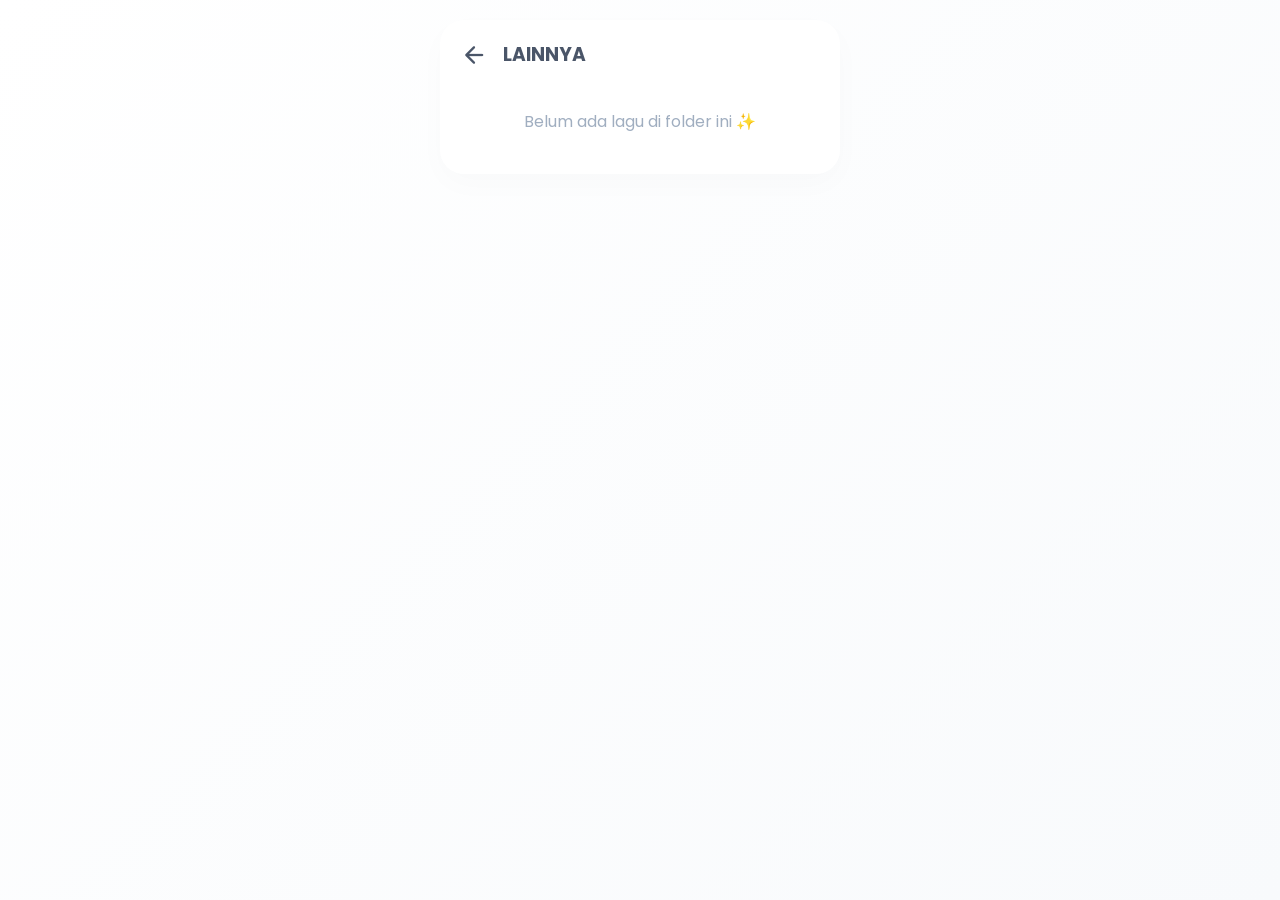
<file: playlist.html>
<!DOCTYPE html>
<html lang="id">
<head>
    <meta charset="UTF-8">
    <meta name="viewport" content="width=device-width, initial-scale=1.0">
    <title>Hanyfa's Music Player</title>
    <link rel="preconnect" href="https://fonts.googleapis.com">
    <link rel="preconnect" href="https://fonts.gstatic.com" crossorigin>
    <link href="https://fonts.googleapis.com/css2?family=Poppins:wght@400;500;600;700&display=swap" rel="stylesheet">
    <link href="https://fonts.googleapis.com/icon?family=Material+Icons+Round" rel="stylesheet">
    <style>
        * { margin: 0; padding: 0; box-sizing: border-box; font-family: 'Poppins', sans-serif; }
        body { background: linear-gradient(135deg, #e3f2fd 0%, #f8fafc 100%); background-attachment: fixed; color: #4a5568; padding: 20px; display: flex; justify-content: center; min-height: 100vh; transition: background 0.5s ease; }
        .container { width: 100%; max-width: 400px; margin-bottom: 180px; }
        .hide { display: none !important; }
        .playlist-card { background: rgba(255, 255, 255, 0.85); backdrop-filter: blur(10px); border-radius: 24px; padding: 20px; box-shadow: 0 10px 30px rgba(0, 0, 0, 0.02); }
        .playlist-header { display: flex; align-items: center; gap: 15px; margin-bottom: 20px; }
        .back-btn { cursor: pointer; font-size: 28px; color: #4a5568; text-decoration: none; }
        .song-list { display: flex; flex-direction: column; gap: 10px; }
        .song-item { display: flex; align-items: center; gap: 15px; padding: 14px; border-radius: 16px; background: rgba(255, 255, 255, 0.6); cursor: pointer; transition: background 0.2s; }
        .active-song { background: rgba(255, 255, 255, 0.95); border: 1px solid rgba(74, 85, 104, 0.15); }
        .song-num { font-size: 14px; color: #a0aec0; min-width: 20px; }
        .song-meta { flex-grow: 1; display: flex; flex-direction: column; }
        .s-title { font-size: 14px; font-weight: 600; color: #4a5568; }
        .s-artist { font-size: 12px; color: #a0aec0; }
        .play-icon-list { color: #a0aec0; }
        .empty-msg { text-align: center; color: #a0aec0; padding: 20px; }
        
        /* MINI PLAYER */
        .mini-player { position: fixed; bottom: 25px; left: 50%; transform: translateX(-50%); width: calc(100% - 30px); max-width: 360px; border-radius: 28px; padding: 24px 20px 20px 20px; display: flex; flex-direction: column; gap: 16px; box-shadow: 0 8px 25px rgba(0, 0, 0, 0.05); z-index: 999; border: 1px solid rgba(255, 255, 255, 0.8); transition: background 0.3s ease; }
        .mini-song-info { text-align: center; width: 100%; }
        #mini-title { font-size: 18px; font-weight: 700; color: #2c3e50; letter-spacing: -0.3px; line-height: 1.3; }
        #mini-artist { font-size: 12px; color: #718096; text-transform: uppercase; font-weight: 600; margin-top: 4px; }
        .progress-wrapper { display: flex; align-items: center; justify-content: center; width: 100%; gap: 12px; margin-top: 4px; }
        #progress-bar { flex-grow: 1; height: 4px; accent-color: #718096; background: rgba(0, 0, 0, 0.05); cursor: pointer; outline: none; }
        .mini-bottom-section { display: flex; flex-direction: column; align-items: center; width: 100%; gap: 12px; }
        #current-time, #total-duration { font-size: 14px; color: #718096; font-weight: 600; }
        .mini-controls-row { display: flex; align-items: center; justify-content: center; gap: 45px; width: 100%; }
        .mini-controls-row button { background: none; border: none; color: #a0aec0; cursor: pointer; display: flex; align-items: center; justify-content: center; transition: all 0.2s ease; }
        .mini-controls-row button:active { transform: scale(0.9); color: #4a5568; }
        .mini-controls-row .material-icons-round { font-size: 34px; }
        .mini-controls-row button.play-trigger { color: #4a5568; }
        .mini-controls-row button.play-trigger .material-icons-round { font-size: 44px; }
    </style>
</head>
<body>

    <div class="container" id="playlist-screen">
        <div class="playlist-card">
            <div class="playlist-header">
                <a href="index.html" class="material-icons-round back-btn">arrow_back</a>
                <h3 id="playlist-title">Nama Playlist</h3>
            </div>
            <div class="song-list" id="song-list-container"></div>
        </div>
    </div>

    <div class="mini-player hide" id="mini-player">
        <div class="mini-song-info">
            <h4 id="mini-title">Judul Lagu</h4>
            <p id="mini-artist">Penyanyi</p>
        </div>
        <div class="progress-wrapper">
            <input type="range" id="progress-bar" min="0" max="100" value="0" step="0.1" onchange="seekAudio()">
            <span id="total-duration">0:00</span>
        </div>
        <div class="mini-bottom-section">
            <span id="current-time">0:00</span>
            <div class="mini-controls-row">
                <button onclick="prevSong()"><span class="material-icons-round">skip_previous</span></button>
                <button onclick="togglePlay()" class="play-trigger"><span class="material-icons-round" id="mini-play-icon">play_arrow</span></button>
                <button onclick="nextSong()"><span class="material-icons-round">skip_next</span></button>
            </div>
        </div>
    </div>

    <audio id="audio-player"></audio>

    <script>
        const allPlaylists = {
            enhypen1: [
                { title: "Given-Taken", artist: "ENHYPEN", url: "https://cdn.jsdelivr.net/gh/dear-girletterz/Music-Player@main/Lagu/giventaken.mp3?v=2" },
                { title: "Let Me In (20 CUBE)", artist: "ENHYPEN", url: "https://cdn.jsdelivr.net/gh/dear-girletterz/Music-Player@main/Lagu/letmein(20cube).mp3?v=2" },
                { title: "10 Months", artist: "ENHYPEN", url: "https://cdn.jsdelivr.net/gh/dear-girletterz/Music-Player@main/Lagu/10months.mp3?v=2" }, 
                { title: "Flicker", artist: "ENHYPEN", url: "https://cdn.jsdelivr.net/gh/dear-girletterz/Music-Player@main/Lagu/flicker.mp3?v=2" }, 
                { title: "Drunk-Dazed", artist: "ENHYPEN", url: "https://cdn.jsdelivr.net/gh/dear-girletterz/Music-Player@main/Lagu/drunkdazed.mp3?v=2" },
                { title: "Fever", artist: "ENHYPEN", url: "https://cdn.jsdelivr.net/gh/dear-girletterz/Music-Player@main/Lagu/feverr.mp3?v=2" }, 
                { title: "Not For Sale", artist: "ENHYPEN", url: "https://cdn.jsdelivr.net/gh/dear-girletterz/Music-Player@main/Lagu/notforsalee.mp3?v=2" }, 
                { title: "Mixed Up", artist: "ENHYPEN", url: "https://cdn.jsdelivr.net/gh/dear-girletterz/Music-Player@main/Lagu/mixedupp.mp3?v=2" }, 
                { title: "Tamed-Dashed", artist: "ENHYPEN", url: "https://cdn.jsdelivr.net/gh/dear-girletterz/Music-Player@main/Lagu/tameddashedd.mp3?v=2" }, 
                { title: "Upper Side Dreamin'", artist: "ENHYPEN", url: "https://cdn.jsdelivr.net/gh/dear-girletterz/Music-Player@main/Lagu/uppersidedreaminn.mp3?v=2" }, 
                { title: "Just A Little Bit", artist: "ENHYPEN", url: "https://cdn.jsdelivr.net/gh/dear-girletterz/Music-Player@main/Lagu/justalittlebitt.mp3?v=2" }, 
                { title: "Go Big or Go Home", artist: "ENHYPEN", url: "https://cdn.jsdelivr.net/gh/dear-girletterz/Music-Player@main/Lagu/gobigorgohome.mp3?v=2" },
                { title: "Blockbuster", artist: "ENHYPEN (ft. Yeonjun)", url: "https://cdn.jsdelivr.net/gh/dear-girletterz/Music-Player@main/Lagu/blockbusterr.mp3?v=2" },
                { title: "Attention, Please!", artist: "ENHYPEN", url: "https://cdn.jsdelivr.net/gh/dear-girletterz/Music-Player@main/Lagu/attentionpleasee.mp3?v=2" },
                { title: "Blessed-Cursed", artist: "ENHYPEN", url: "https://cdn.jsdelivr.net/gh/dear-girletterz/Music-Player@main/Lagu/blessedcursed.mp3?v=2" }, 
                { title: "Polaroid Love", artist: "ENHYPEN", url: "https://cdn.jsdelivr.net/gh/dear-girletterz/Music-Player@main/Lagu/polaroidlove.mp3?v=2" }, 
                { title: "Future Perfect (Pass The MIC)", artist: "ENHYPEN", url: "https://cdn.jsdelivr.net/gh/dear-girletterz/Music-Player@main/Lagu/futureperfect.mp3?v=2" }, 
                { title: "ParadoXXX Invasion", artist: "ENHYPEN", url: "https://cdn.jsdelivr.net/gh/dear-girletterz/Music-Player@main/Lagu/paradoxxxinvasion.mp3?v=2" }, 
                { title: "TFW (That Feeling When)", artist: "ENHYPEN", url: "https://cdn.jsdelivr.net/gh/dear-girletterz/Music-Player@main/Lagu/tfw.mp3?v=2" }, 
                { title: "Shout Out", artist: "ENHYPEN", url: "https://cdn.jsdelivr.net/gh/dear-girletterz/Music-Player@main/Lagu/shoutout.mp3?v=2" },
                { title: "Fate (Intro)", artist: "ENHYPEN", url: "https://cdn.jsdelivr.net/gh/dear-girletterz/Music-Player@main/Lagu/fate.mp3?v=2" },
                { title: "Bite Me", artist: "ENHYPEN", url: "https://cdn.jsdelivr.net/gh/dear-girletterz/Music-Player@main/Lagu/biteme.mp3?v=2" }, 
                { title: "Sacrifice (Eat Me Up)", artist: "ENHYPEN", url: "https://cdn.jsdelivr.net/gh/dear-girletterz/Music-Player@main/Lagu/sacrifice.mp3?v=2" }, 
                { title: "Chaconne", artist: "ENHYPEN", url: "https://cdn.jsdelivr.net/gh/dear-girletterz/Music-Player@main/Lagu/chaconne.mp3?v=2" }, 
                { title: "Bills", artist: "ENHYPEN", url: "https://cdn.jsdelivr.net/gh/dear-girletterz/Music-Player@main/Lagu/bills.mp3?v=2" }, 
                { title: "Karma", artist: "ENHYPEN", url: "https://cdn.jsdelivr.net/gh/dear-girletterz/Music-Player@main/Lagu/karma.mp3?v=2" },
                { title: "Blossom", artist: "ENHYPEN", url: "https://cdn.jsdelivr.net/gh/dear-girletterz/Music-Player@main/Lagu/blossom.mp3?v=2" }, 
                { title: "Sweet Venom", artist: "ENHYPEN", url: "https://cdn.jsdelivr.net/gh/dear-girletterz/Music-Player@main/Lagu/sweetvenom.mp3?v=2" }, 
                { title: "Still Monster", artist: "ENHYPEN", url: "https://cdn.jsdelivr.net/gh/dear-girletterz/Music-Player@main/Lagu/stillmonster.mp3?v=2" }, 
                { title: "Blind", artist: "ENHYPEN", url: "https://cdn.jsdelivr.net/gh/dear-girletterz/Music-Player@main/Lagu/blind.mp3?v=2" }, 
                { title: "Orange Flower (You Complete Me)", artist: "ENHYPEN", url: "https://cdn.jsdelivr.net/gh/dear-girletterz/Music-Player@main/Lagu/orangeflower.mp3?v=2" }
            ],
            
            enhypen2: [
                { title: "One In A Billion", artist: "ENHYPEN", url: "https://cdn.jsdelivr.net/gh/dear-girletterz/Music-Player@main/Lagu/oneinabillion.mp3?v=2" }, 
                { title: "Criminal Love", artist: "ENHYPEN", url: "https://cdn.jsdelivr.net/gh/dear-girletterz/Music-Player@main/Lagu/criminallove.mp3?v=2" }, 
                { title: "Fatal Trouble", artist: "ENHYPEN", url: "https://cdn.jsdelivr.net/gh/dear-girletterz/Music-Player@main/Lagu/fataltrouble.mp3?v=2" }, 
                { title: "Teeth", artist: "ENHYPEN", url: "https://cdn.jsdelivr.net/gh/dear-girletterz/Music-Player@main/Lagu/teeth.mp3?v=2" },
                { title: "Lucifer", artist: "ENHYPEN", url: "https://cdn.jsdelivr.net/gh/dear-girletterz/Music-Player@main/Lagu/lucifer.mp3?v=2" }, 
                { title: "Scream", artist: "ENHYPEN", url: "https://cdn.jsdelivr.net/gh/dear-girletterz/Music-Player@main/Lagu/scream.mp3?v=2" }, 
                { title: "Moonstruck", artist: "ENHYPEN", url: "https://cdn.jsdelivr.net/gh/dear-girletterz/Music-Player@main/Lagu/moonstruck.mp3?v=2" }, 
                { title: "XO (Only If You Say Yes)", artist: "ENHYPEN", url: "https://cdn.jsdelivr.net/gh/dear-girletterz/Music-Player@main/Lagu/xo.mp3?v=2" }, 
                { title: "Your Eyes Only", artist: "ENHYPEN", url: "https://cdn.jsdelivr.net/gh/dear-girletterz/Music-Player@main/Lagu/youreyesonly.mp3?v=2" }, 
                { title: "Hundred Broken Hearts", artist: "ENHYPEN", url: "https://cdn.jsdelivr.net/gh/dear-girletterz/Music-Player@main/Lagu/hundredbrokenhearts.mp3?v=2" },
                { title: "Brought The Heat Back", artist: "ENHYPEN", url: "https://cdn.jsdelivr.net/gh/dear-girletterz/Music-Player@main/Lagu/broughttheheatback.mp3?v=2" }, 
                { title: "Paranormal", artist: "ENHYPEN", url: "https://cdn.jsdelivr.net/gh/dear-girletterz/Music-Player@main/Lagu/paranormal.mp3?v=2" },
                { title: "Royalty", artist: "ENHYPEN", url: "https://cdn.jsdelivr.net/gh/dear-girletterz/Music-Player@main/Lagu/royalty.mp3?v=2" }, 
                { title: "Highway 1009", artist: "ENHYPEN", url: "https://cdn.jsdelivr.net/gh/dear-girletterz/Music-Player@main/Lagu/highway.mp3?v=2" }, 
                { title: "Daydream", artist: "ENHYPEN", url: "https://cdn.jsdelivr.net/gh/dear-girletterz/Music-Player@main/Lagu/daydream.mp3?v=2" }, 
                { title: "No Doubt", artist: "ENHYPEN", url: "https://cdn.jsdelivr.net/gh/dear-girletterz/Music-Player@main/Lagu/nodoubt.mp3?v=2" },
                { title: "Flashover", artist: "ENHYPEN", url: "https://cdn.jsdelivr.net/gh/dear-girletterz/Music-Player@main/Lagu/flashover.mp3?v=2" },
                { title: "Bad Desire (With or Without You)", artist: "ENHYPEN", url: "https://cdn.jsdelivr.net/gh/dear-girletterz/Music-Player@main/Lagu/baddesire.mp3?v=2" }, 
                { title: "Loose", artist: "ENHYPEN", url: "https://cdn.jsdelivr.net/gh/dear-girletterz/Music-Player@main/Lagu/loose.mp3?v=2" }, 
                { title: "Outside", artist: "ENHYPEN", url: "https://cdn.jsdelivr.net/gh/dear-girletterz/Music-Player@main/Lagu/outside.mp3?v=2" }, 
                { title: "Helium", artist: "ENHYPEN", url: "https://cdn.jsdelivr.net/gh/dear-girletterz/Music-Player@main/Lagu/helium.mp3?v=2" }, 
                { title: "Too Close", artist: "ENHYPEN", url: "https://cdn.jsdelivr.net/gh/dear-girletterz/Music-Player@main/Lagu/tooclose.mp3?v=2" }, 
                { title: "Knife", artist: "ENHYPEN", url: "https://cdn.jsdelivr.net/gh/dear-girletterz/Music-Player@main/Lagu/knife.mp3?v=2" }, 
                { title: "Stealer", artist: "ENHYPEN", url: "https://cdn.jsdelivr.net/gh/dear-girletterz/Music-Player@main/Lagu/stealer.mp3?v=2" }, 
                { title: "Big Girls Don't Cry", artist: "ENHYPEN", url: "https://cdn.jsdelivr.net/gh/dear-girletterz/Music-Player@main/Lagu/bgdc.mp3?v=2" }, 
                { title: "No Way Back", artist: "ENHYPEN (ft. So!YoON!)", url: "https://cdn.jsdelivr.net/gh/dear-girletterz/Music-Player@main/Lagu/nowayback.mp3?v=2" },
                { title: "Lost Island", artist: "ENHYPEN", url: "https://cdn.jsdelivr.net/gh/dear-girletterz/Music-Player@main/Lagu/lostisland.mp3?v=2" }, 
                { title: "Sleep Tight", artist: "ENHYPEN", url: "https://cdn.jsdelivr.net/gh/dear-girletterz/Music-Player@main/Lagu/sleeptight.mp3?v=2" }, 
                { title: "Billy Poco", artist: "ENHYPEN (ft. Tayo)", url: "https://cdn.jsdelivr.net/gh/dear-girletterz/Music-Player@main/Lagu/billypoco.mp3?v=2" }, 
                { title: "Hey Tayo", artist: "ENHYPEN (ft. Tayo)", url: "https://cdn.jsdelivr.net/gh/dear-girletterz/Music-Player@main/Lagu/heytayo.mp3?v=2" }, 
                { title: "Dear Me", artist: "JUNGWON", url: "https://cdn.jsdelivr.net/gh/dear-girletterz/Music-Player@main/Lagu/dearme.mp3?v=2" }, 
                { title: "Into The I-LAND", artist: "I-LAND", url: "https://cdn.jsdelivr.net/gh/dear-girletterz/Music-Player@main/Lagu/intotheiland.mp3?v=2" }, 
                { title: "I&Credible", artist: "I-LAND", url: "https://cdn.jsdelivr.net/gh/dear-girletterz/Music-Player@main/Lagu/incredible.mp3?v=2" }, 
                { title: "Calling (Run To You)", artist: "I-LAND", url: "https://cdn.jsdelivr.net/gh/dear-girletterz/Music-Player@main/Lagu/calling.mp3?v=2" }
            ],
            
            cortis1: [
                { title: "What You Want", artist: "CORTIS", url: "https://cdn.jsdelivr.net/gh/dear-girletterz/Music-Player@main/Lagu3/wyw.mp3?v=2" }, 
                { title: "GO!", artist: "CORTIS", url: "https://cdn.jsdelivr.net/gh/dear-girletterz/Music-Player@main/Lagu3/go.mp3?v=2" }, 
                { title: "FaSHioN", artist: "CORTIS", url: "https://cdn.jsdelivr.net/gh/dear-girletterz/Music-Player@main/Lagu3/fashion.mp3?v=2" }, 
                { title: "JoyRide", artist: "CORTIS", url: "https://cdn.jsdelivr.net/gh/dear-girletterz/Music-Player@main/Lagu3/joyride.mp3?v=2" }, 
                { title: "Lullaby", artist: "CORTIS", url: "https://cdn.jsdelivr.net/gh/dear-girletterz/Music-Player@main/Lagu3/lullaby.mp3?v=2" }, 
                { title: "Mention Me (OST GOAT)", artist: "CORTIS", url: "https://cdn.jsdelivr.net/gh/dear-girletterz/Music-Player@main/Lagu3/mentionme.mp3?v=2" }, 
                { title: "YoungCreatorCrew", artist: "CORTIS", url: "https://cdn.jsdelivr.net/gh/dear-girletterz/Music-Player@main/Lagu3/ycc.mp3?v=2" }, 
                { title: "REDRED", artist: "CORTIS", url: "https://cdn.jsdelivr.net/gh/dear-girletterz/Music-Player@main/Lagu3/redred.mp3?v=2" }, 
                { title: "TNT", artist: "CORTIS", url: "https://cdn.jsdelivr.net/gh/dear-girletterz/Music-Player@main/Lagu3/tnt.mp3?v=2" }, 
                { title: "Acai", artist: "CORTIS", url: "https://cdn.jsdelivr.net/gh/dear-girletterz/Music-Player@main/Lagu3/acai.mp3?v=2" }, 
                { title: "Wassup", artist: "CORTIS", url: "https://cdn.jsdelivr.net/gh/dear-girletterz/Music-Player@main/Lagu3/wassup.mp3?v=2" }, 
                { title: "Blue Lips", artist: "CORTIS", url: "https://cdn.jsdelivr.net/gh/dear-girletterz/Music-Player@main/Lagu3/bluelips.mp3?v=2" }
            ], 

            cortis2: [], 
                
            lngshot1: [
                { title: "Moonwalkin'", artist: "LNGSHOT", url: "https://cdn.jsdelivr.net/gh/dear-girletterz/Music-Player@main/Lagu5/moonwalkin.mp3?v=2" }, 
                { title: "Are You Ready", artist: "LNGSHOT", url: "https://cdn.jsdelivr.net/gh/dear-girletterz/Music-Player@main/Lagu5/areyouready.mp3?v=2" },
                { title: "Trust Myself", artist: "RYUL", url: "https://cdn.jsdelivr.net/gh/dear-girletterz/Music-Player@main/Lagu5/trustmyself.mp3?v=2" },  
                { title: "Thinking", artist: "RYUL & LOUIS", url: "https://cdn.jsdelivr.net/gh/dear-girletterz/Music-Player@main/Lagu5/thinking.mp3?v=2" },  
                { title: "All Good", artist: "WOOJIN & RYUL", url: "https://cdn.jsdelivr.net/gh/dear-girletterz/Music-Player@main/Lagu5/allgood.mp3?v=2" }, 
                { title: "Ejeh", artist: "WOOJIN", url: "https://cdn.jsdelivr.net/gh/dear-girletterz/Music-Player@main/Lagu5/ejeh.mp3?v=2" }, 
                { title: "Next 2 U", artist: "OHYUL & LOUIS", url: "https://cdn.jsdelivr.net/gh/dear-girletterz/Music-Player@main/Lagu5/nexttou.mp3?v=2" }, 
                { title: "My Side", artist: "WOOJIN & LOUIS", url: "https://cdn.jsdelivr.net/gh/dear-girletterz/Music-Player@main/Lagu5/myside.mp3?v=2" }, 
                { title: "Saucin'", artist: "LNGSHOT", url: "https://cdn.jsdelivr.net/gh/dear-girletterz/Music-Player@main/Lagu5/saucin.mp3?v=2" }, 
                { title: "Backseat", artist: "LNGSHOT", url: "https://cdn.jsdelivr.net/gh/dear-girletterz/Music-Player@main/Lagu5/backseet.mp3?v=2" }, 
                { title: "FaceTime" , artist: "LNGSHOT", url: "https://cdn.jsdelivr.net/gh/dear-girletterz/Music-Player@main/Lagu5/facetime.mp3?v=2" }, 
                { title: "Never Let Go", artist: "LNGSHOT", url: "https://cdn.jsdelivr.net/gh/dear-girletterz/Music-Player@main/Lagu5/neverletgo.mp3?v=2" },
                { title: "Good Girls", artist: "LOUIS", url: "https://cdn.jsdelivr.net/gh/dear-girletterz/Music-Player@main/Lagu5/goodgirls.mp3?v=2" }, 
                { title: "Boo Thang", artist: "WOOJIN", url: "https://cdn.jsdelivr.net/gh/dear-girletterz/Music-Player@main/Lagu5/boothang.mp3?v=2" }, 
                { title: "Summer Eyes", artist: "OHYUL", url: "https://cdn.jsdelivr.net/gh/dear-girletterz/Music-Player@main/Lagu5/summereyes.mp3?v=2" }, 
                { title: "For Us", artist: "RYUL", url: "https://cdn.jsdelivr.net/gh/dear-girletterz/Music-Player@main/Lagu5/forus.mp3?v=2" }, 
                { title: "Vanilla Days", artist: "LNGSHOT", url: "https://cdn.jsdelivr.net/gh/dear-girletterz/Music-Player@main/Lagu5/vanilladays.mp3?v=2" }, 
                { title: "4SHO 4SHO", artist: "LNGSHOT", url: "https://cdn.jsdelivr.net/gh/dear-girletterz/Music-Player@main/Lagu5/foursho.mp3?v=2" }, 
                { title: "YEAH! YEAH!", artist: "LNGSHOT", url: "https://cdn.jsdelivr.net/gh/dear-girletterz/Music-Player@main/Lagu5/yeahyeah.mp3?v=2" }, 
                { title: "No Hi, No Hey", artist: "LNGSHOT", url: "https://cdn.jsdelivr.net/gh/dear-girletterz/Music-Player@main/Lagu5/nohinohey.mp3?v=2" }, 
                { title: "Run It Up", artist: "LNGSHOT", url: "https://cdn.jsdelivr.net/gh/dear-girletterz/Music-Player@main/Lagu5/runitup.mp3?v=2" }, 
                { title: "Gukbbong", artist: "LNGSHOT", url: "https://cdn.jsdelivr.net/gh/dear-girletterz/Music-Player@main/Lagu5/gukbbong.mp3?v=2" }, 
                { title: "Moya", artist: "LNGSHOT", url: "https://cdn.jsdelivr.net/gh/dear-girletterz/Music-Player@main/Lagu5/moya.mp3?v=2" }, 
                { title: "The Purge 4Shomix", artist: "LNGSHOT", url: "https://cdn.jsdelivr.net/gh/dear-girletterz/Music-Player@main/Lagu5/thepurge.mp3?v=2" }, 
                { title: "Public Enemy 4Shomix", artist: "LNGSHOT", url: "https://cdn.jsdelivr.net/gh/dear-girletterz/Music-Player@main/Lagu5/publicenemy.mp3?v=2" }, 
                { title: "Fire With Fire", artist: "LNGSHOT", url: "https://cdn.jsdelivr.net/gh/dear-girletterz/Music-Player@main/Lagu5/firewithfire.mp3?v=2" }, 
                { title: "Annyeonghaseyo", artist: "RYUL DLL", url: "https://cdn.jsdelivr.net/gh/dear-girletterz/Music-Player@main/Lagu5/annyeonghaseyo.mp3?v=2" }, 
                { title: "Lullaby Remix", artist: "LOUIS DLL", url: "https://cdn.jsdelivr.net/gh/dear-girletterz/Music-Player@main/Lagu5/lullaby.mp3?v=2" }, 
                { title: "All I Wanna Do", artist: "JAY PARK", url: "https://cdn.jsdelivr.net/gh/dear-girletterz/Music-Player@main/Lagu5/alliwannado.mp3?v=2" }, 
                { title: "JOAH", artist: "JAY PARK", url: "https://cdn.jsdelivr.net/gh/dear-girletterz/Music-Player@main/Lagu5/Joah.mp3?v=2" }, 
                { title: "Remedy", artist: "JAY PARK", url: "https://cdn.jsdelivr.net/gh/dear-girletterz/Music-Player@main/Lagu5/remedy.mp3?v=2" }, 
                { title: "Mommae", artist: "JAY PARK", url: "https://cdn.jsdelivr.net/gh/dear-girletterz/Music-Player@main/Lagu5/mommae.mp3?v=2" }
            ],
    
            lngshot2: [], 
                
            hearts2hearts1: [
                { title: "The Chase", artist: "HEARTS2HEARTS", url: "https://cdn.jsdelivr.net/gh/dear-girletterz/Music-Player@main/Lagu2/thechase.mp3?v=2" }, 
                { title: "Butterflies", artist: "HEARTS2HEARTS", url: "https://cdn.jsdelivr.net/gh/dear-girletterz/Music-Player@main/Lagu2/butterflies.mp3?v=2" }, 
                { title: "Style", artist: "HEARTS2HEARTS", url: "https://cdn.jsdelivr.net/gh/dear-girletterz/Music-Player@main/Lagu2/style.mp3?v=2" }, 
                { title: "Focus", artist: "HEARTS2HEARTS", url: "https://cdn.jsdelivr.net/gh/dear-girletterz/Music-Player@main/Lagu2/focus.mp3?v=2" }, 
                { title: "Apple Pie", artist: "HEARTS2HEARTS", url: "https://cdn.jsdelivr.net/gh/dear-girletterz/Music-Player@main/Lagu2/applepie.mp3?v=2" }, 
                { title: "Pretty Please", artist: "HEARTS2HEARTS", url: "https://cdn.jsdelivr.net/gh/dear-girletterz/Music-Player@main/Lagu2/prettyplease.mp3?v=2" }, 
                { title: "Flutter", artist: "HEARTS2HEARTS", url: "https://cdn.jsdelivr.net/gh/dear-girletterz/Music-Player@main/Lagu2/flutter.mp3?v=2" }, 
                { title: "Blue Moon", artist: "HEARTS2HEARTS", url: "https://cdn.jsdelivr.net/gh/dear-girletterz/Music-Player@main/Lagu2/bluemoon.mp3?v=2" }, 
                { title: "Rude!", artist: "HEARTS2HEARTS", url: "https://cdn.jsdelivr.net/gh/dear-girletterz/Music-Player@main/Lagu2/rude.mp3?v=2" }
            ],

            hearts2hearts2: [], 
           
            babymonster1: [
                { title: "Dream", artist: "BABYMONSTER", url: "https://cdn.jsdelivr.net/gh/dear-girletterz/Music-Player@main/Lagu4/dream.mp3?v=2" },
                { title: "Batter Up", artist: "BABYMONSTER", url: "https://cdn.jsdelivr.net/gh/dear-girletterz/Music-Player@main/Lagu4/batterup.mp3?v=2" }, 
                { title: "Stuck In The Middle", artist: "BABYMONSTER", url: "https://cdn.jsdelivr.net/gh/dear-girletterz/Music-Player@main/Lagu5/stuckinthemiddle.mp3?v=2" }, 
                { title: "Sheesh", artist: "BABYMONSTER", url: "https://cdn.jsdelivr.net/gh/dear-girletterz/Music-Player@main/Lagu4/sheesh.mp3?v=2" }, 
                { title: "Like That", artist: "BABYMONSTER", url: "https://cdn.jsdelivr.net/gh/dear-girletterz/Music-Player@main/Lagu4/forever.mp3?v=2" }, 
                { title: "Clik Clak", artist: "BABYMONSTER", url: "https://cdn.jsdelivr.net/gh/dear-girletterz/Music-Player@main/Lagu4/clikclak.mp3?v=2" },
                { title: "Drip", artist: "BABYMONSTER", url: "https://cdn.jsdelivr.net/gh/dear-girletterz/Music-Player@main/Lagu4/drip.mp3?v=2" },
                { title: "Love, Maybe", artist: "BABYMONSTER", url: "https://cdn.jsdelivr.net/gh/dear-girletterz/Music-Player@main/Lagu4/lovemaybe.mp3?v=2" }, 
                { title: "Really Like You", artist: "BABYMONSTER", url: "https://cdn.jsdelivr.net/gh/dear-girletterz/Music-Player@main/Lagu4/reallylikeyou.mp3?v=2" }, 
                { title: "Billionaire", artist: "BABYMONSTER", url: "https://cdn.jsdelivr.net/gh/dear-girletterz/Music-Player@main/Lagu4/billionaire.mp3?v=2" }, 
                { title: "Love In My Heart", artist: "BABYMONSTER", url: "https://cdn.jsdelivr.net/gh/dear-girletterz/Music-Player@main/Lagu4/loveinmyheartt.mp3?v=2" }, 
                { title: "Woke Up In Tokyo", artist: "RUKA & ASA", url: "https://cdn.jsdelivr.net/gh/dear-girletterz/Music-Player@main/Lagu4/wokeupintokyo.mp3?v=2" }, 
                { title: "Ghost", artist: "BABYMONSTER", url: "https://cdn.jsdelivr.net/gh/dear-girletterz/Music-Player@main/Lagu4/ghost.mp3?v=2" }, 
                { title: "Hot Sauce", artist: "BABYMONSTER", url: "https://cdn.jsdelivr.net/gh/dear-girletterz/Music-Player@main/Lagu4/hotsauce.mp3?v=2" }, 
                { title: "We Go Up", artist: "BABYMONSTER", url: "https://cdn.jsdelivr.net/gh/dear-girletterz/Music-Player@main/Lagu4/wegoup.mp3?v=2" }, 
                { title: "Psycho", artist: "BABYMONSTER", url: "https://cdn.jsdelivr.net/gh/dear-girletterz/Music-Player@main/Lagu4/pshyo.mp3?v=2" }, 
                { title: "Supa Dupa Luv", artist: "BABYMONSTER", url: "https://cdn.jsdelivr.net/gh/dear-girletterz/Music-Player@main/Lagu4/supadupaluv.mp3?v=2" }, 
                { title: "Wild", artist: "BABYMONSTER", url: "https://cdn.jsdelivr.net/gh/dear-girletterz/Music-Player@main/Lagu4/wild.mp3?v=2" }, 
                { title: "Choom", artist: "BABYMONSTER", url: "https://cdn.jsdelivr.net/gh/dear-girletterz/Music-Player@main/Lagu4/choom.mp3?v=2" },
                { title: "Locked In", artist: "BABYMONSTER", url: "https://cdn.jsdelivr.net/gh/dear-girletterz/Music-Player@main/Lagu4/lockedin.mp3?v=2" }
            ],

            babymonster2: [],
            
            illit1: [
                { title: "Magnetic", artist: "ILLIT", url: "https://cdn.jsdelivr.net/gh/dear-girletterz/Music-Player@main/Lagu6/magnetic.mp3?v=2" }, 
                { title: "My World", artist: "ILLIT", url: "https://cdn.jsdelivr.net/gh/dear-girletterz/Music-Player@main/Lagu6/myworld.mp3?v=2" },
                { title: "Midnight Fiction", artist: "ILLIT", url: "https://cdn.jsdelivr.net/gh/dear-girletterz/Music-Player@main/Lagu6/midnightfiction.mp3?v=2" },  
                { title: "Lucky Girl Syndrome", artist: "ILLIT", url: "https://cdn.jsdelivr.net/gh/dear-girletterz/Music-Player@main/Lagu6/luckygirlsyndrome.mp3?v=2" }, 
                { title: "I'll Like You", artist: "ILLIT", url: "https://cdn.jsdelivr.net/gh/dear-girletterz/Music-Player@main/Lagu6/illlikeyou.mp3?v=2" }, 
                { title: "Cherish (My Love)", artist: "ILLIT", url: "https://cdn.jsdelivr.net/gh/dear-girletterz/Music-Player@main/Lagu6/cherish.mp3?v=2" }, 
                { title: "IYKYK (If You Know You Know)", artist: "ILLIT", url: "https://cdn.jsdelivr.net/gh/dear-girletterz/Music-Player@main/Lagu6/iykyk.mp3?v=2" }, 
                { title: "Pimple", artist: "ILLIT", url: "https://cdn.jsdelivr.net/gh/dear-girletterz/Music-Player@main/Lagu6/pimple.mp3?v=2" }, 
                { title: "Tick-Tack", artist: "ILLIT", url: "https://cdn.jsdelivr.net/gh/dear-girletterz/Music-Player@main/Lagu6/ticktack.mp3?v=2" },
                { title: "Almond Chocolate", artist: "ILLIT", url: "https://cdn.jsdelivr.net/gh/dear-girletterz/Music-Player@main/Lagu6/almondchocolate.mp3?v=2" },  
                { title: "See U Tonight", artist: "Kylie Cantrall (ft. YUNAH & MINJU)", url: "https://cdn.jsdelivr.net/gh/dear-girletterz/Music-Player@main/Lagu6/seeutonight.mp3?v=2" }, 
                { title: "The Look In Your Eyes", artist: "WONHEE", url: "https://cdn.jsdelivr.net/gh/dear-girletterz/Music-Player@main/Lagu6/thelookinyoureyes.mp3?v=2" }, 
                { title: "Little Monster", artist: "ILLIT", url: "https://cdn.jsdelivr.net/gh/dear-girletterz/Music-Player@main/Lagu6/littlemonster.mp3?v=2" },
                { title: "Billyeoon Goyangi (Do The Dance)", artist: "ILLIT", url: "https://cdn.jsdelivr.net/gh/dear-girletterz/Music-Player@main/Lagu6/billyeoongoyangi.mp3?v=2" }, 
                { title: "Jellyous", artist: "ILLIT", url: "https://cdn.jsdelivr.net/gh/dear-girletterz/Music-Player@main/Lagu6/jellyous.mp3?v=2" }, 
                { title: "Oops!", artist: "ILLIT", url: "https://cdn.jsdelivr.net/gh/dear-girletterz/Music-Player@main/Lagu6/oops.mp3?v=2" }, 
                { title: "Bamsopoong", artist: "ILLIT", url: "https://cdn.jsdelivr.net/gh/dear-girletterz/Music-Player@main/Lagu6/bamsopoong.mp3?v=2" }, 
                { title: "Topping", artist: "ILLIT", url: "https://cdn.jsdelivr.net/gh/dear-girletterz/Music-Player@main/Lagu6/topping.mp3?v=2" }, 
                { title: "Toki Yo Tomare", artist: "ILLIT", url: "https://cdn.jsdelivr.net/gh/dear-girletterz/Music-Player@main/Lagu6/tokiyotomare.mp3?v=2" }, 
                { title: "Secret Quest", artist: "ILLIT", url: "https://cdn.jsdelivr.net/gh/dear-girletterz/Music-Player@main/Lagu6/secretquest.mp3?v=2" }, 
                { title: "Love Smile (OST Last Summer)", artist: "YUNAH & MINJU", url: "https://cdn.jsdelivr.net/gh/dear-girletterz/Music-Player@main/Lagu6/lovesmile.mp3?v=2" }, 
                { title: "Not Cute Anymore", artist: "ILLIT", url: "https://cdn.jsdelivr.net/gh/dear-girletterz/Music-Player@main/Lagu6/notcuteanymore.mp3?v=2" }, 
                { title: "Not Me", artist: "ILLIT", url: "https://cdn.jsdelivr.net/gh/dear-girletterz/Music-Player@main/Lagu6/notme.mp3?v=2" }, 
                { title: "All For You", artist: "ILLIT", url: "https://cdn.jsdelivr.net/gh/dear-girletterz/Music-Player@main/Lagu6/allforyou.mp3?v=2" }, 
                { title: "Sunday Morning", artist: "ILLIT", url: "https://cdn.jsdelivr.net/gh/dear-girletterz/Music-Player@main/Lagu6/sundaymorning.mp3?v=2" }, 
                { title: "Bubee", artist: "ILLIT", url: "https://cdn.jsdelivr.net/gh/dear-girletterz/Music-Player@main/Lagu6/bubee.mp3?v=2" }, 
                { title: "GRWM (Get Ready With Me)", artist: "ILLIT", url: "https://cdn.jsdelivr.net/gh/dear-girletterz/Music-Player@main/Lagu6/grwm.mp3?v=2" }, 
                { title: "It's Me", artist: "ILLIT", url: "https://cdn.jsdelivr.net/gh/dear-girletterz/Music-Player@main/Lagu6/itsme.mp3?v=2" }, 
                { title: "Paw, Paw!", artist: "ILLIT", url: "https://cdn.jsdelivr.net/gh/dear-girletterz/Music-Player@main/Lagu6/pawpaw.mp3?v=2" }, 
                { title: "Mamihlapinatapai", artist: "ILLIT", url: "https://cdn.jsdelivr.net/gh/dear-girletterz/Music-Player@main/Lagu6/mamihlapinatapai.mp3?v=2" }, 
                { title: "Love, Older You", artist: "ILLIT", url: "https://cdn.jsdelivr.net/gh/dear-girletterz/Music-Player@main/Lagu6/loveolderyou.mp3?v=2" } 
            ], 
            
            illit2: [],
            aespa1: [], aespa2: [],
            
            txt1: [
                { title: "Crown", artist: "TXT", url: "https://cdn.jsdelivr.net/gh/dear-girletterz/Music-Player@main/Lagu7/crown.mp3?v=2" },
                { title: "Blue Orangeade", artist: "TXT", url: "https://cdn.jsdelivr.net/gh/dear-girletterz/Music-Player@main/Lagu7/blueorangeade.mp3?v=2" },
                { title: "Our Summer", artist: "TXT", url: "https://cdn.jsdelivr.net/gh/dear-girletterz/Music-Player@main/Lagu7/oursummer.mp3?v=2" },
                { title: "Cat & Dog", artist: "TXT", url: "https://cdn.jsdelivr.net/gh/dear-girletterz/Music-Player@main/Lagu7/catndog.mp3?v=2" },
                { title: "Nap Of A Star", artist: "TXT", url: "https://cdn.jsdelivr.net/gh/dear-girletterz/Music-Player@main/Lagu7/napofastar.mp3?v=2" },
                { title: "New Rules", artist: "TXT", url: "https://cdn.jsdelivr.net/gh/dear-girletterz/Music-Player@main/Lagu7/newrules.mp3?v=2" },
                { title: "9 And Three Quarters (Run Away)", artist: "TXT", url: "https://cdn.jsdelivr.net/gh/dear-girletterz/Music-Player@main/Lagu7/ninenthreequarters.mp3?v=2" },
                { title: "Roller Coaster", artist: "TXT", url: "https://cdn.jsdelivr.net/gh/dear-girletterz/Music-Player@main/Lagu7/rollercoaster.mp3?v=2" },
                { title: "Poppin' Star", artist: "TXT", url: "https://cdn.jsdelivr.net/gh/dear-girletterz/Music-Player@main/Lagu7/poppinstar.mp3?v=2" },
                { title: "Can't We Just Leave The Monster Alive?", artist: "TXT", url: "https://cdn.jsdelivr.net/gh/dear-girletterz/Music-Player@main/Lagu7/cantwejustleavethemonsteralive.mp3?v=2" },
                { title: "Magic Island", artist: "TXT", url: "https://cdn.jsdelivr.net/gh/dear-girletterz/Music-Player@main/Lagu7/magicisland.mp3?v=2" },
                { title: "20cm", artist: "TXT", url: "https://cdn.jsdelivr.net/gh/dear-girletterz/Music-Player@main/Lagu7/twentycm.mp3?v=2" },
                { title: "Angel Or Devil", artist: "TXT", url: "https://cdn.jsdelivr.net/gh/dear-girletterz/Music-Player@main/Lagu7/angelordevil.mp3?v=2" },
                { title: "Drama", artist: "TXT", url: "https://cdn.jsdelivr.net/gh/dear-girletterz/Music-Player@main/Lagu7/drama.mp3?v=2" },
                { title: "Can't You See Me?", artist: "TXT", url: "https://cdn.jsdelivr.net/gh/dear-girletterz/Music-Player@main/Lagu7/cantyouseeme.mp3?v=2" },
                { title: "Fairy Of Shampoo", artist: "TXT", url: "https://cdn.jsdelivr.net/gh/dear-girletterz/Music-Player@main/Lagu7/fairyofshampoo.mp3?v=2" },
                { title: "Maze In The Mirror", artist: "TXT", url: "https://cdn.jsdelivr.net/gh/dear-girletterz/Music-Player@main/Lagu7/mazeinthemirror.mp3?v=2" },
                { title: "Puma", artist: "TXT", url: "https://cdn.jsdelivr.net/gh/dear-girletterz/Music-Player@main/Lagu7/puma.mp3?v=2" },
                { title: "Eternally", artist: "TXT", url: "https://cdn.jsdelivr.net/gh/dear-girletterz/Music-Player@main/Lagu7/eternally.mp3?v=2" },
                { title: "Ghosting", artist: "TXT", url: "https://cdn.jsdelivr.net/gh/dear-girletterz/Music-Player@main/Lagu7/ghosting.mp3?v=2" },
                { title: "Blue Hour", artist: "TXT", url: "https://cdn.jsdelivr.net/gh/dear-girletterz/Music-Player@main/Lagu7/bluehour.mp3?v=2" },
                { title: "We Lost The Summer", artist: "TXT", url: "https://cdn.jsdelivr.net/gh/dear-girletterz/Music-Player@main/Lagu7/welostthesummer.mp3?v=2" },
                { title: "Wishlist", artist: "TXT", url: "https://cdn.jsdelivr.net/gh/dear-girletterz/Music-Player@main/Lagu7/wishlist.mp3?v=2" },
                { title: "Way Home", artist: "TXT", url: "https://cdn.jsdelivr.net/gh/dear-girletterz/Music-Player@main/Lagu7/wayhome.mp3?v=2" },
                { title: "Lo$er=Lo♡er", artist: "TXT", url: "https://cdn.jsdelivr.net/gh/dear-girletterz/Music-Player@main/Lagu7/loserlover.mp3?v=2" },
                { title: "Anti-Romantic", artist: "TXT", url: "https://cdn.jsdelivr.net/gh/dear-girletterz/Music-Player@main/Lagu7/antiromantic.mp3?v=2" },
                { title: "0X1=Lovesong (I Know I Love You)", artist: "TXT (ft. Seori)", url: "https://cdn.jsdelivr.net/gh/dear-girletterz/Music-Player@main/Lagu7/lovesong.mp3?v=2" },
                { title: "Magic", artist: "TXT", url: "https://cdn.jsdelivr.net/gh/dear-girletterz/Music-Player@main/Lagu7/magic.mp3?v=2" },
                { title: "Ice Cream", artist: "TXT", url: "https://cdn.jsdelivr.net/gh/dear-girletterz/Music-Player@main/Lagu7/icecream.mp3?v=2" },
                { title: "What If I Had Been That Puma", artist: "TXT", url: "https://cdn.jsdelivr.net/gh/dear-girletterz/Music-Player@main/Lagu7/whatihadbeenthatpuma.mp3?v=2" },
                { title: "No Rules", artist: "TXT", url: "https://cdn.jsdelivr.net/gh/dear-girletterz/Music-Player@main/Lagu7/norules.mp3?v=2" },
                { title: "Dear Sputnik", artist: "TXT", url: "https://cdn.jsdelivr.net/gh/dear-girletterz/Music-Player@main/Lagu7/dearsputnik.mp3?v=2" },
                { title: "Frost", artist: "TXT", url: "https://cdn.jsdelivr.net/gh/dear-girletterz/Music-Player@main/Lagu7/frost.mp3?v=2" },
                { title: "Moa Diary (Dubaddu Wari Wari)", artist: "TXT", url: "https://cdn.jsdelivr.net/gh/dear-girletterz/Music-Player@main/Lagu7/moadiary.mp3?v=2" },
                { title: "Opening Sequence", artist: "TXT", url: "https://cdn.jsdelivr.net/gh/dear-girletterz/Music-Player@main/Lagu7/openingsequence.mp3?v=2" },
                { title: "Good Boy Gone Bad", artist: "TXT", url: "https://cdn.jsdelivr.net/gh/dear-girletterz/Music-Player@main/Lagu7/goodboygonebad.mp3?v=2" },
                { title: "Trust Fund Baby", artist: "TXT", url: "https://cdn.jsdelivr.net/gh/dear-girletterz/Music-Player@main/Lagu7/trustfundbaby.mp3?v=2" },
                { title: "Lonely Boy (The Tattoo On My Ring Finger)", artist: "TXT", url: "https://cdn.jsdelivr.net/gh/dear-girletterz/Music-Player@main/Lagu7/lonelyboy.mp3?v=2" },
                { title: "Thursday's Child Has Far To Go", artist: "TXT", url: "https://cdn.jsdelivr.net/gh/dear-girletterz/Music-Player@main/Lagu7/thursdayschild.mp3?v=2" },
                { title: "Devil By The Window", artist: "TXT", url: "https://cdn.jsdelivr.net/gh/dear-girletterz/Music-Player@main/Lagu7/devilbythewindow.mp3?v=2" }
            ], 
            
            txt2: [
                { title: "Sugar Rush Ride", artist: "TXT", url: "https://cdn.jsdelivr.net/gh/dear-girletterz/Music-Player@main/Lagu7/sugarrushride.mp3?v=2" },
                { title: "Happy Fools", artist: "TXT (ft. Coi Leray)", url: "https://cdn.jsdelivr.net/gh/dear-girletterz/Music-Player@main/Lagu7/happyfools.mp3?v=2" },
                { title: "Tinnitus (Wanna Be A Rock)", artist: "TXT", url: "https://cdn.jsdelivr.net/gh/dear-girletterz/Music-Player@main/Lagu7/tinnitus.mp3?v=2" },
                { title: "Farewell, Neverland", artist: "TXT", url: "https://cdn.jsdelivr.net/gh/dear-girletterz/Music-Player@main/Lagu7/farewellneverland.mp3?v=2" },
                { title: "Growing Pain", artist: "TXT", url: "https://cdn.jsdelivr.net/gh/dear-girletterz/Music-Player@main/Lagu7/growingpain.mp3?v=2" },
                { title: "Chasing That Feeling", artist: "TXT", url: "https://cdn.jsdelivr.net/gh/dear-girletterz/Music-Player@main/Lagu7/chasingthatfeeling.mp3?v=2" },
                { title: "Back For More (TXT Ver.)", artist: "TXT", url: "https://cdn.jsdelivr.net/gh/dear-girletterz/Music-Player@main/Lagu7/Backformore.mp3?v=2" },
                { title: "Dreamer", artist: "TXT", url: "https://cdn.jsdelivr.net/gh/dear-girletterz/Music-Player@main/Lagu7/dreamer.mp3?v=2" },
                { title: "Deep Down", artist: "TXT", url: "https://cdn.jsdelivr.net/gh/dear-girletterz/Music-Player@main/Lagu7/deepdown.mp3?v=2" },
                { title: "Happily Ever After", artist: "TXT", url: "https://cdn.jsdelivr.net/gh/dear-girletterz/Music-Player@main/Lagu7/happilyeverafter.mp3?v=2" },
                { title: "Skipping Stones", artist: "TXT", url: "https://cdn.jsdelivr.net/gh/dear-girletterz/Music-Player@main/Lagu7/skippingstones.mp3?v=2" },
                { title: "Blue Spring", artist: "TXT", url: "https://cdn.jsdelivr.net/gh/dear-girletterz/Music-Player@main/Lagu7/bluespring.mp3?v=2" },
                { title: "Do It Like That", artist: "TXT (ft. Jonas Brothers)", url: "https://cdn.jsdelivr.net/gh/dear-girletterz/Music-Player@main/Lagu7/doitlikethat.mp3?v=2" },
                { title: "I'll See You There Tomorrow", artist: "TXT", url: "https://cdn.jsdelivr.net/gh/dear-girletterz/Music-Player@main/Lagu7/illseeyoutheretomorrow.mp3?v=2" },
                { title: "Deja Vu", artist: "TXT", url: "https://cdn.jsdelivr.net/gh/dear-girletterz/Music-Player@main/Lagu7/dejavu.mp3?v=2" },
                { title: "Miracle", artist: "TXT", url: "https://cdn.jsdelivr.net/gh/dear-girletterz/Music-Player@main/Lagu7/miracle.mp3?v=2" },
                { title: "The Killa (I Belong You)", artist: "TXT", url: "https://cdn.jsdelivr.net/gh/dear-girletterz/Music-Player@main/Lagu7/thekilla.mp3?v=2" },
                { title: "Quarter Life", artist: "TXT", url: "https://cdn.jsdelivr.net/gh/dear-girletterz/Music-Player@main/Lagu7/quarterlife.mp3?v=2" },
                { title: "Heaven", artist: "TXT", url: "https://cdn.jsdelivr.net/gh/dear-girletterz/Music-Player@main/Lagu7/heaven.mp3?v=2" },
                { title: "Over The Moon", artist: "TXT", url: "https://cdn.jsdelivr.net/gh/dear-girletterz/Music-Player@main/Lagu7/overthemoon.mp3?v=2" },
                { title: "Danger", artist: "TXT", url: "https://cdn.jsdelivr.net/gh/dear-girletterz/Music-Player@main/Lagu7/danger.mp3?v=2" },
                { title: "Resist (Not Gonna Run Away)", artist: "TXT", url: "https://cdn.jsdelivr.net/gh/dear-girletterz/Music-Player@main/Lagu7/resist.mp3?v=2" },
                { title: "Forty One Winks", artist: "TXT", url: "https://cdn.jsdelivr.net/gh/dear-girletterz/Music-Player@main/Lagu7/fortyonewinks.mp3?v=2" },
                { title: "Higher Than Heaven", artist: "TXT", url: "https://cdn.jsdelivr.net/gh/dear-girletterz/Music-Player@main/Lagu7/higherthanheaven.mp3?v=2" },
                { title: "Upside Down Kiss", artist: "TXT", url: "https://cdn.jsdelivr.net/gh/dear-girletterz/Music-Player@main/Lagu7/upsidedownkiss.mp3?v=2" },
                { title: "Beautiful Strangers", artist: "TXT", url: "https://cdn.jsdelivr.net/gh/dear-girletterz/Music-Player@main/Lagu7/beautifulstrangers.mp3?v=2" },
                { title: "Ghost Girl", artist: "YEONJUN", url: "https://cdn.jsdelivr.net/gh/dear-girletterz/Music-Player@main/Lagu7/ghostgirl.mp3?v=2" },
                { title: "Sunday Driver", artist: "TXT", url: "https://cdn.jsdelivr.net/gh/dear-girletterz/Music-Player@main/Lagu7/sundaydriver.mp3?v=2" },
                { title: "Dance With You", artist: "TXT", url: "https://cdn.jsdelivr.net/gh/dear-girletterz/Music-Player@main/Lagu7/dancewithyou.mp3?v=2" },
                { title: "Take My Half", artist: "TXT", url: "https://cdn.jsdelivr.net/gh/dear-girletterz/Music-Player@main/Lagu7/takemyhalf.mp3?v=2" },
                { title: "Bird Of Night", artist: "TXT", url: "https://cdn.jsdelivr.net/gh/dear-girletterz/Music-Player@main/Lagu7/birdofnight.mp3?v=2" },
                { title: "Song Of The Stars", artist: "TXT", url: "https://cdn.jsdelivr.net/gh/dear-girletterz/Music-Player@main/Lagu7/songofthestars.mp3?v=2" },
                { title: "Bed Of Thorns", artist: "TXT", url: "https://cdn.jsdelivr.net/gh/dear-girletterz/Music-Player@main/Lagu7/bedofthorns.mp3?v=2" },
                { title: "Stick With You", artist: "TXT", url: "https://cdn.jsdelivr.net/gh/dear-girletterz/Music-Player@main/Lagu7/stickwithyou.mp3?v=2" },
                { title: "Take Me To Nirvana", artist: "TXT (ft. Vinida Weng)", url: "https://cdn.jsdelivr.net/gh/dear-girletterz/Music-Player@main/Lagu7/takemetonirvana.mp3?v=2" },
                { title: "So What", artist: "TXT", url: "https://cdn.jsdelivr.net/gh/dear-girletterz/Music-Player@main/Lagu7/sowhat.mp3?v=2" },
                { title: "21st Century Romance", artist: "TXT", url: "https://cdn.jsdelivr.net/gh/dear-girletterz/Music-Player@main/Lagu7/twentyfirstcenturyromance.mp3?v=2" },
                { title: "Dream Of Mine", artist: "TXT", url: "https://cdn.jsdelivr.net/gh/dear-girletterz/Music-Player@main/Lagu7/dreamofmine.mp3?v=2" },
                { title: "SSS (Sending Secret Signals)", artist: "TXT (ft. Hyde)", url: "https://cdn.jsdelivr.net/gh/dear-girletterz/Music-Player@main/Lagu7/sss.mp3?v=2" }, 
            ],
            
            nct1: [], nct2: [],
            treasure1: [], treasure2: [],
            blackpink1: [], blackpink2: [],
            bts1: [], bts2: [],
            lainnya: []
        };

        let currentPlaylist = [];
        let currentPlaylistName = "";
        let currentIndex = 0;
        const audio = document.getElementById('audio-player');
        let isPlaying = false;

        const urlParams = new URLSearchParams(window.location.search);
        const grupAktif = urlParams.get('grup') || 'lainnya';

        function initPlaylist() {
            currentPlaylistName = grupAktif.toLowerCase();
            currentPlaylist = allPlaylists[currentPlaylistName] || [];
            
            let displayTitle = currentPlaylistName.toUpperCase();
            const formatGrup = ['enhypen', 'cortis', 'lngshot', 'hearts2hearts', 'babymonster', 'illit', 'aespa', 'txt', 'nct', 'treasure', 'blackpink', 'bts'];
            formatGrup.forEach(grup => {
                if (currentPlaylistName === grup + '1') displayTitle = (grup === 'hearts2hearts' ? 'H2H' : grup.toUpperCase()) + " 1";
                if (currentPlaylistName === grup + '2') displayTitle = (grup === 'hearts2hearts' ? 'H2H' : grup.toUpperCase()) + " 2";
            });
            document.getElementById('playlist-title').innerText = displayTitle;
            
            renderSongList();
            setDynamicBackground(currentPlaylistName);
        }

        function setDynamicBackground(folderLower) {
            if (['enhypen1', 'enhypen2'].includes(folderLower)) {
                document.body.style.background = "linear-gradient(135deg, #e0f2fe 0%, #f8fafc 100%)"; // Biru
            } else if (['cortis1', 'cortis2'].includes(folderLower)) {
                document.body.style.background = "linear-gradient(135deg, #dcfce7 0%, #f8fafc 100%)"; // Hijau
            } else if (['lngshot1', 'lngshot2'].includes(folderLower)) {
                document.body.style.background = "linear-gradient(135deg, #f3f4f6 0%, #f8fafc 100%)"; // Abu-abu
            } else if (['hearts2hearts1', 'hearts2hearts2'].includes(folderLower)) {
                document.body.style.background = "linear-gradient(135deg, #fff6f0 0%, #f8fafc 100%)"; // Peach
            } else if (['babymonster1', 'babymonster2'].includes(folderLower)) {
                document.body.style.background = "linear-gradient(135deg, #fce7f3 0%, #f8fafc 100%)"; // Pink
            } else if (['illit1', 'illit2'].includes(folderLower)) {
                document.body.style.background = "linear-gradient(135deg, #fecaca 0%, #f8fafc 100%)"; // Merah
            } else if (['aespa1', 'aespa2'].includes(folderLower)) {
                document.body.style.background = "linear-gradient(135deg, #f3e8ff 0%, #f8fafc 100%)"; // Ungu (BTS sebelumnya)
            } else if (['txt1', 'txt2'].includes(folderLower)) {
                document.body.style.background = "linear-gradient(135deg, #fffdf0 0%, #f8fafc 100%)"; // Kuning Muda sekali
            } else if (['nct1', 'nct2'].includes(folderLower)) {
                document.body.style.background = "linear-gradient(135deg, #fff7ed 0%, #f8fafc 100%)"; // Oranye
            } else if (['treasure1', 'treasure2'].includes(folderLower)) {
                document.body.style.background = "linear-gradient(135deg, #f7f3f0 0%, #f8fafc 100%)"; // Milo muda soft
            } else if (['blackpink1', 'blackpink2'].includes(folderLower)) {
                document.body.style.background = "linear-gradient(135deg, #fdf2f2 0%, #f8fafc 100%)"; // Maroon sangat soft mendekati pink/merah
            } else if (['bts1', 'bts2'].includes(folderLower)) {
                document.body.style.background = "linear-gradient(135deg, #ebebeb 0%, #f8fafc 100%)"; // Abu agak tua sedikit kalem
            } else {
                document.body.style.background = "linear-gradient(135deg, #ffffff 0%, #f8fafc 100%)"; // Putih
            }
        }

        function renderSongList() {
            const listContainer = document.getElementById('song-list-container');
            listContainer.innerHTML = ""; 

            if (currentPlaylist.length === 0) {
                listContainer.innerHTML = `<p class="empty-msg">Belum ada lagu di folder ini ✨</p>`;
                return;
            }

            currentPlaylist.forEach((song, index) => {
                const songItem = document.createElement('div');
                songItem.className = `song-item ${currentIndex === index && isPlaying ? 'active-song' : ''}`;
                songItem.onclick = () => selectSong(index);
                songItem.innerHTML = `
                    <div class="song-num">${index + 1}</div>
                    <div class="song-meta">
                        <span class="s-title">${song.title}</span>
                        <span class="s-artist">${song.artist || 'Unknown'}</span>
                    </div>
                    <span class="material-icons-round play-icon-list">play_circle_filled</span>
                `;
                listContainer.appendChild(songItem);
            });
        }

        function selectSong(index) {
            currentIndex = index;
            const song = currentPlaylist[currentIndex];
            audio.src = song.url;
            audio.load(); 
            audio.play().then(() => {
                isPlaying = true;
                updateUI();
                setupNotification(song);
            }).catch(err => console.log("Gagal memutar:", err));
        }

        function togglePlay() {
            if (!audio.src) return;
            if (isPlaying) { audio.pause(); isPlaying = false; }
            else { audio.play(); isPlaying = true; }
            updateUI();
        }

        function nextSong() {
            if (currentPlaylist.length === 0) return;
            
            if (currentIndex === currentPlaylist.length - 1) {
                const mapGrupLanjutan = {
                    'enhypen1': 'enhypen2',
                    'cortis1': 'cortis2',
                    'lngshot1': 'lngshot2',
                    'hearts2hearts1': 'hearts2hearts2',
                    'babymonster1': 'babymonster2',
                    'illit1': 'illit2',
                    'aespa1': 'aespa2',
                    'txt1': 'txt2',
                    'nct1': 'nct2',
                    'treasure1': 'treasure2',
                    'blackpink1': 'blackpink2',
                    'bts1': 'bts2'
                };

                if (mapGrupLanjutan[currentPlaylistName]) {
                    const nextGrup = mapGrupLanjutan[currentPlaylistName];
                    const newUrl = window.location.protocol + "//" + window.location.host + window.location.pathname + '?grup=' + nextGrup;
                    window.history.pushState({ path: newUrl }, '', newUrl);
                    
                    currentPlaylistName = nextGrup;
                    currentPlaylist = allPlaylists[nextGrup] || [];
                    
                    initPlaylist();
                    selectSong(0);
                    return; 
                }
            }

            currentIndex = (currentIndex + 1) % currentPlaylist.length;
            selectSong(currentIndex);
        }
                
        function prevSong() {
            if (currentPlaylist.length === 0) return;
            currentIndex = (currentIndex - 1 + currentPlaylist.length) % currentPlaylist.length;
            selectSong(currentIndex);
        }

        function updateUI() {
            const song = currentPlaylist[currentIndex];
            if (!song) return;

            const miniPlayer = document.getElementById('mini-player');
            if (miniPlayer) {
                miniPlayer.classList.remove('hide');
                document.getElementById('mini-title').innerText = song.title;
                document.getElementById('mini-artist').innerText = song.artist;
                document.getElementById('mini-play-icon').innerText = isPlaying ? "pause" : "play_arrow";

                miniPlayer.className = "mini-player"; 
                if (['enhypen1', 'enhypen2'].includes(currentPlaylistName)) miniPlayer.style.background = "linear-gradient(135deg, #f0f7ff, #e1effe)";
                else if (['cortis1', 'cortis2'].includes(currentPlaylistName)) miniPlayer.style.background = "linear-gradient(135deg, #f3faf4, #e3f7e6)";
                else if (['lngshot1', 'lngshot2'].includes(currentPlaylistName)) miniPlayer.style.background = "linear-gradient(135deg, #f3f4f6, #e5e7eb)";
                else if (['hearts2hearts1', 'hearts2hearts2'].includes(currentPlaylistName)) miniPlayer.style.background = "linear-gradient(135deg, #fff6f0, #fdede2)";
                else if (['babymonster1', 'babymonster2'].includes(currentPlaylistName)) miniPlayer.style.background = "linear-gradient(135deg, #fff5f7, #fde8ec)";
                else if (['illit1', 'illit2'].includes(currentPlaylistName)) miniPlayer.style.background = "linear-gradient(135deg, #fff5f5, #fde8e8)";
                else if (['aespa1', 'aespa2'].includes(currentPlaylistName)) miniPlayer.style.background = "linear-gradient(135deg, #faf5ff, #f3e8ff)";
                else if (['txt1', 'txt2'].includes(currentPlaylistName)) miniPlayer.style.background = "linear-gradient(135deg, #fffef2, #fefce8)";
                else if (['nct1', 'nct2'].includes(currentPlaylistName)) miniPlayer.style.background = "linear-gradient(135deg, #fff7ed, #ffedd5)";
                else if (['treasure1', 'treasure2'].includes(currentPlaylistName)) miniPlayer.style.background = "linear-gradient(135deg, #f7f3f0, #eee7e0)";
                else if (['blackpink1', 'blackpink2'].includes(currentPlaylistName)) miniPlayer.style.background = "linear-gradient(135deg, #fdf2f2, #fceaea)";
                else if (['bts1', 'bts2'].includes(currentPlaylistName)) miniPlayer.style.background = "linear-gradient(135deg, #ebebeb, #e0e0e0)";
                else miniPlayer.style.background = "linear-gradient(135deg, #fafafa, #f1f1f1)"; 
            }

            const items = document.querySelectorAll('.song-item');
            items.forEach((item, idx) => {
                if (idx === currentIndex && isPlaying) item.classList.add('active-song');
                else item.classList.remove('active-song');
            });
        }

        function setupNotification(song) {
            if ('mediaSession' in navigator) {
                navigator.mediaSession.metadata = new MediaMetadata({
                    title: song.title, artist: song.artist, album: currentPlaylistName.toUpperCase()
                });
                navigator.mediaSession.setActionHandler('play', () => togglePlay());
                navigator.mediaSession.setActionHandler('pause', () => togglePlay());
                navigator.mediaSession.setActionHandler('nexttrack', () => nextSong());
                navigator.mediaSession.setActionHandler('previoustrack', () => prevSong());
            }
        }

        audio.onended = () => { nextSong(); };
        const progressBar = document.getElementById('progress-bar');
        const currentTimeEl = document.getElementById('current-time');
        const totalDurationEl = document.getElementById('total-duration');

        function formatTime(seconds) {
            if (isNaN(seconds)) return "0:00";
            const min = Math.floor(seconds / 60);
            const sec = Math.floor(seconds % 60);
            return `${min}:${sec < 10 ? '0' : ''}${sec}`;
        }

        audio.ontimeupdate = () => {
            if (audio.duration) {
                progressBar.value = (audio.currentTime / audio.duration) * 100;
                currentTimeEl.innerText = formatTime(audio.currentTime);
            }
        };

        audio.onloadedmetadata = () => {
            totalDurationEl.innerText = formatTime(audio.duration);
        };

        function seekAudio() {
            if (audio.duration) {
                audio.currentTime = (progressBar.value / 100) * audio.duration;
            }
        }

        initPlaylist();
    </script>
</body>
</html>
</file>
